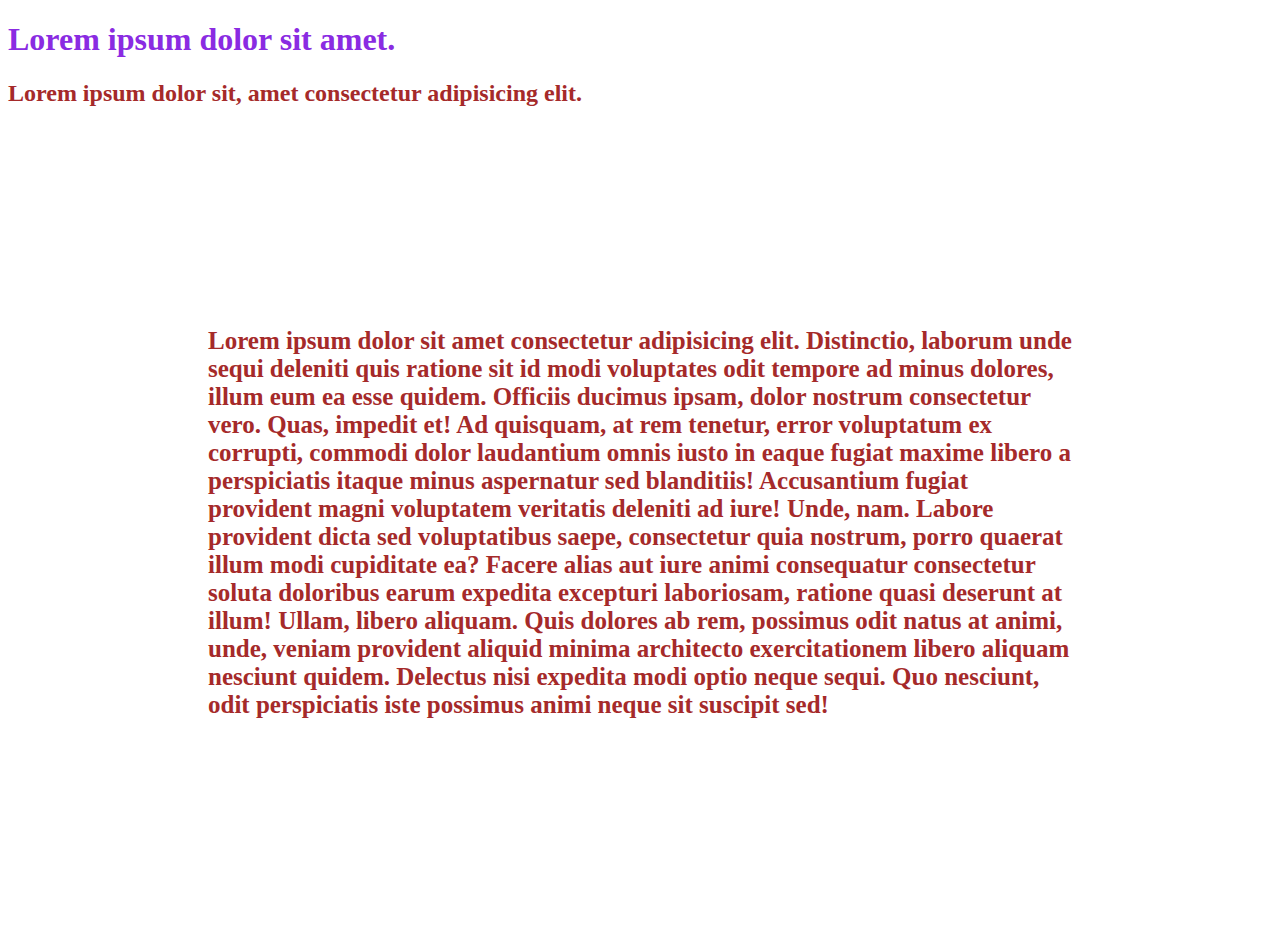
<file: 5-Learn CSS/02_Basics/index.html>
<!DOCTYPE html>
<html lang="en">
<head>
    <meta charset="UTF-8">
    <meta name="viewport" content="width=device-width, initial-scale=1.0">
    <title>CSS basics</title>
    <!-- inline element -->
    <!-- <style>
        h2,p
        {
            color:aqua
        }
    </style> -->
    <!-- inline style  -->
    <style>
        .brown{
            color:brown;
        }
    </style>
    <link rel="stylesheet" href="style.css">
</head>
<body>
    <h1 style="color: blueviolet;">Lorem ipsum dolor sit amet.</h1>
    <h2 class="brown">Lorem ipsum dolor sit, amet consectetur adipisicing elit.</h2>
    <p class="brown">Lorem ipsum dolor sit amet consectetur adipisicing elit. Distinctio, laborum unde sequi deleniti quis ratione sit id modi voluptates odit tempore ad minus dolores, illum eum ea esse quidem. Officiis ducimus ipsam, dolor nostrum consectetur vero. Quas, impedit et! Ad quisquam, at rem tenetur, error voluptatum ex corrupti, commodi dolor laudantium omnis iusto in eaque fugiat maxime libero a perspiciatis itaque minus aspernatur sed blanditiis! Accusantium fugiat provident magni voluptatem veritatis deleniti ad iure! Unde, nam. Labore provident dicta sed voluptatibus saepe, consectetur quia nostrum, porro quaerat illum modi cupiditate ea? Facere alias aut iure animi consequatur consectetur soluta doloribus earum expedita excepturi laboriosam, ratione quasi deserunt at illum! Ullam, libero aliquam. Quis dolores ab rem, possimus odit natus at animi, unde, veniam provident aliquid minima architecto exercitationem libero aliquam nesciunt quidem. Delectus nisi expedita modi optio neque sequi. Quo nesciunt, odit perspiciatis iste possimus animi neque sit suscipit sed!</p>

</body>
</html>
</file>
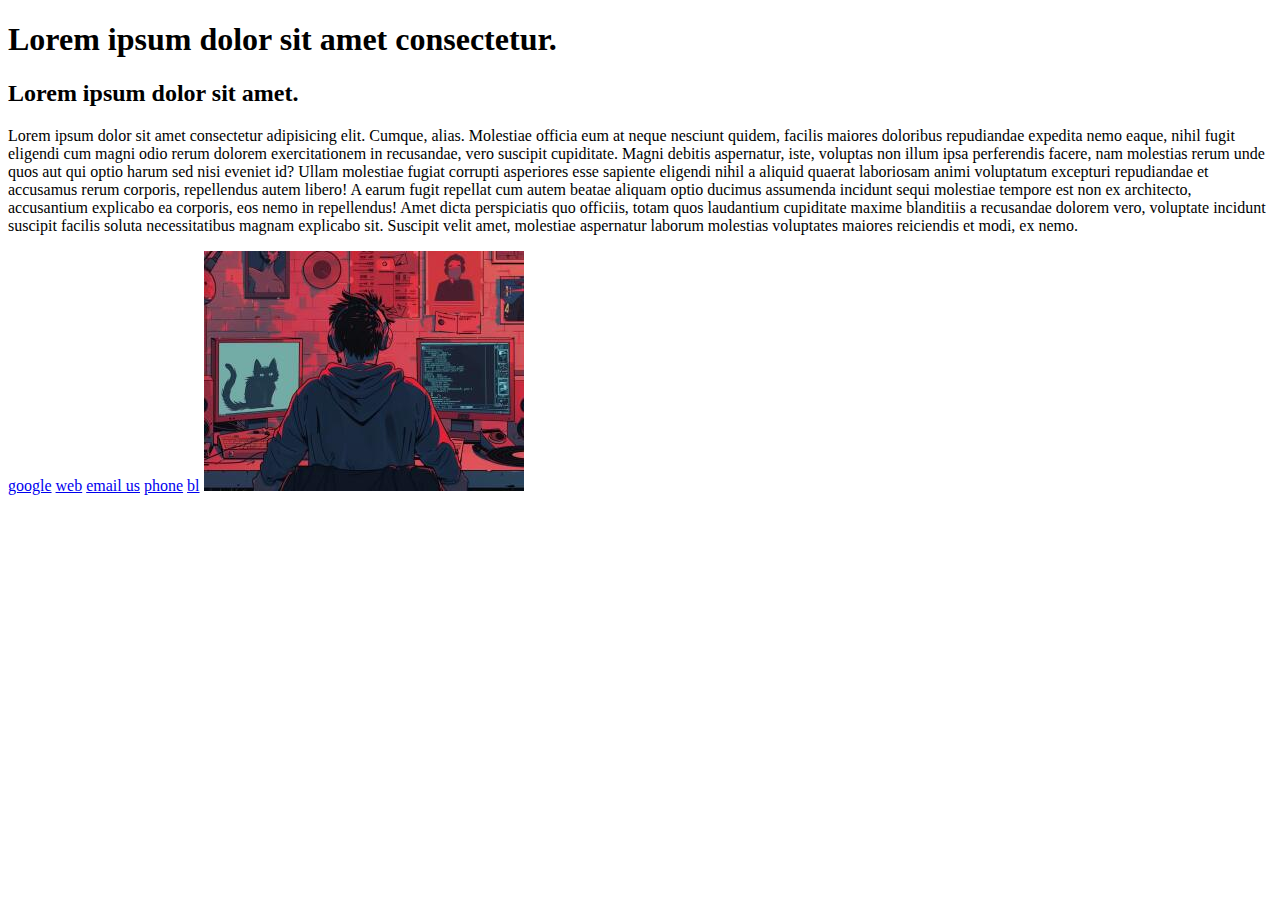
<file: 4-Learn HTML/01_basic.html>
<!DOCTYPE html>
<html lang="en">
<head>
    <meta charset="UTF-8">
    <meta name="viewport" content="width=device-width, initial-scale=1.0">
    <title>Heading</title>
</head>
<body>
    <!-- lorem5= gives 5 words -->
    <h1>Lorem ipsum dolor sit amet consectetur.</h1>
    <h2>Lorem ipsum dolor sit amet.</h2>
    <p>Lorem ipsum dolor sit amet consectetur adipisicing elit. Cumque, alias. Molestiae officia eum at neque nesciunt quidem, facilis maiores doloribus repudiandae expedita nemo eaque, nihil fugit eligendi cum magni odio rerum dolorem exercitationem in recusandae, vero suscipit cupiditate. Magni debitis aspernatur, iste, voluptas non illum ipsa perferendis facere, nam molestias rerum unde quos aut qui optio harum sed nisi eveniet id? Ullam molestiae fugiat corrupti asperiores esse sapiente eligendi nihil a aliquid quaerat laboriosam animi voluptatum excepturi repudiandae et accusamus rerum corporis, repellendus autem libero! A earum fugit repellat cum autem beatae aliquam optio ducimus assumenda incidunt sequi molestiae tempore est non ex architecto, accusantium explicabo ea corporis, eos nemo in repellendus! Amet dicta perspiciatis quo officiis, totam quos laudantium cupiditate maxime blanditiis a recusandae dolorem vero, voluptate incidunt suscipit facilis soluta necessitatibus magnam explicabo sit. Suscipit velit amet, molestiae aspernatur laborum molestias voluptates maiores reiciendis et modi, ex nemo.
    
    </p>
    <!-- anchor tag -->
    <a href="www.google.com">google</a>
    <a href="http://www.google.com">web</a>
    <a href="mailto:kavipriyapmyd22@gmail.com">email us</a>
    <a href="tel:+8610358169">phone</a>
    <a href="http://" target="_blank" rel="noopener noreferrer">bl</a>
    <!-- image tag -->
    <img src="./dp2.jpg" alt="picture">
</body>
</html>
</file>
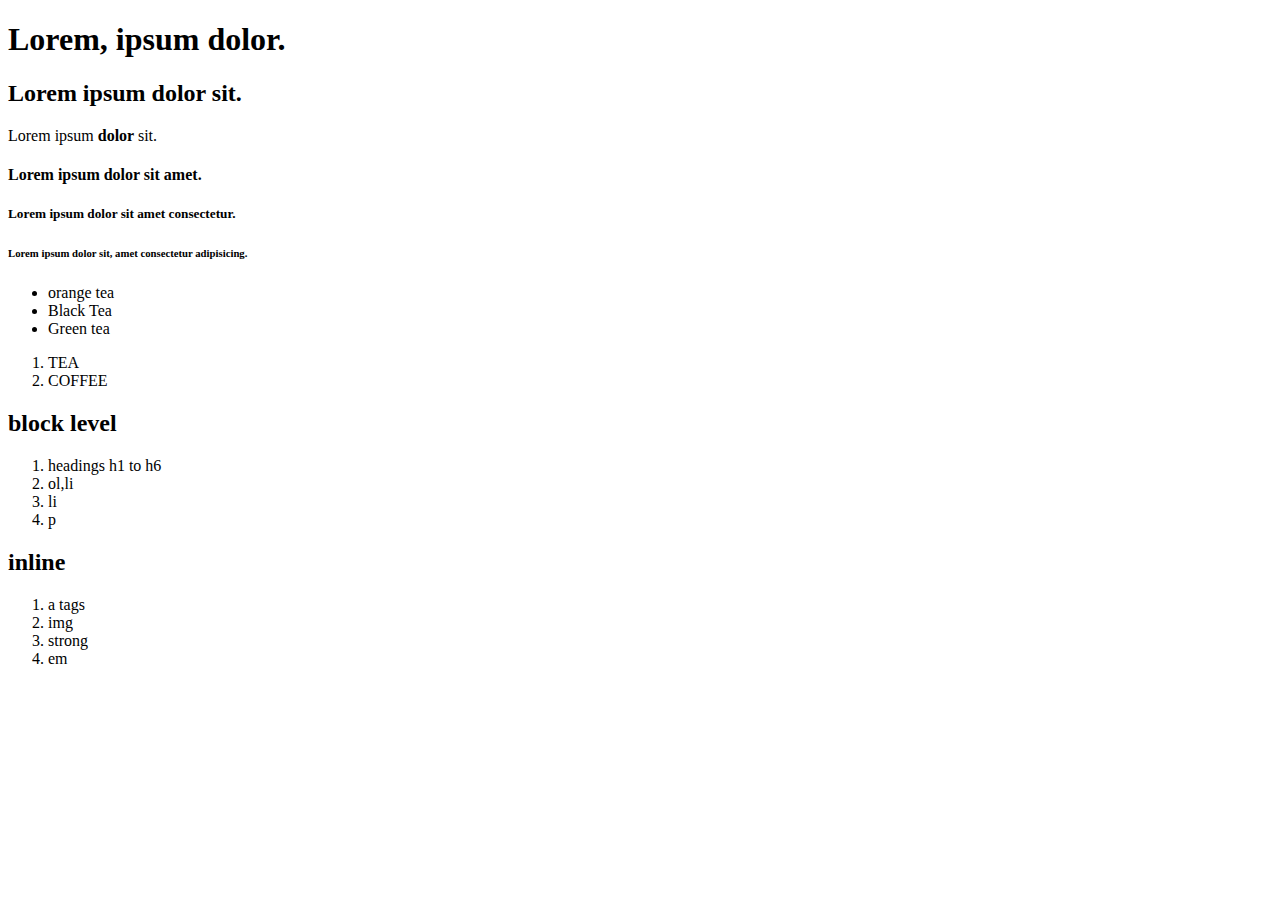
<file: 4-Learn HTML/02_headinglist.html>
<!DOCTYPE html>
<html lang="en">
<head>
    <meta charset="UTF-8">
    <meta name="viewport" content="width=device-width, initial-scale=1.0">
    <title>Document</title>
<body>
    <!-- headings -->
     <!-- strong,b,em,i =to bold or italic in a text -->
    <h1>Lorem, ipsum dolor.</h1>
    <h2>Lorem ipsum dolor sit.</h2>
    Lorem ipsum <strong>dolor </strong>sit.</h3>
    <h4>Lorem ipsum dolor sit amet.</h4>
    <h5>Lorem ipsum dolor sit amet consectetur.</h5>
    <h6>Lorem ipsum dolor sit, amet consectetur adipisicing.</h6>
    <!-- unordered list ,list items ul>li*2 -->
    <ul>
        <li>orange tea</li>
        <li>Black Tea<li>Green tea</li>
    </ul>
    <!-- ordered list it emphasis some way to do things -->
    <ol>
        <li>TEA</li>
        <li>COFFEE</li>
    </ol>
 <!-- div is a container -->
    <div>
        <h2>block level</h2>
            <ol>
                <li>headings h1 to h6</li>
                <li>ol,li</li>
                <li>li</li>
                <li>p</li>
            </ol>
    </div>
    <div>
        <h2>inline</h2>
        
            <ol>
                <li>a tags</li>
                <li>img</li>
                <li>strong</li>
                <li>em</li>
            </ol>
    </div>
    
</body>
</html>
</file>
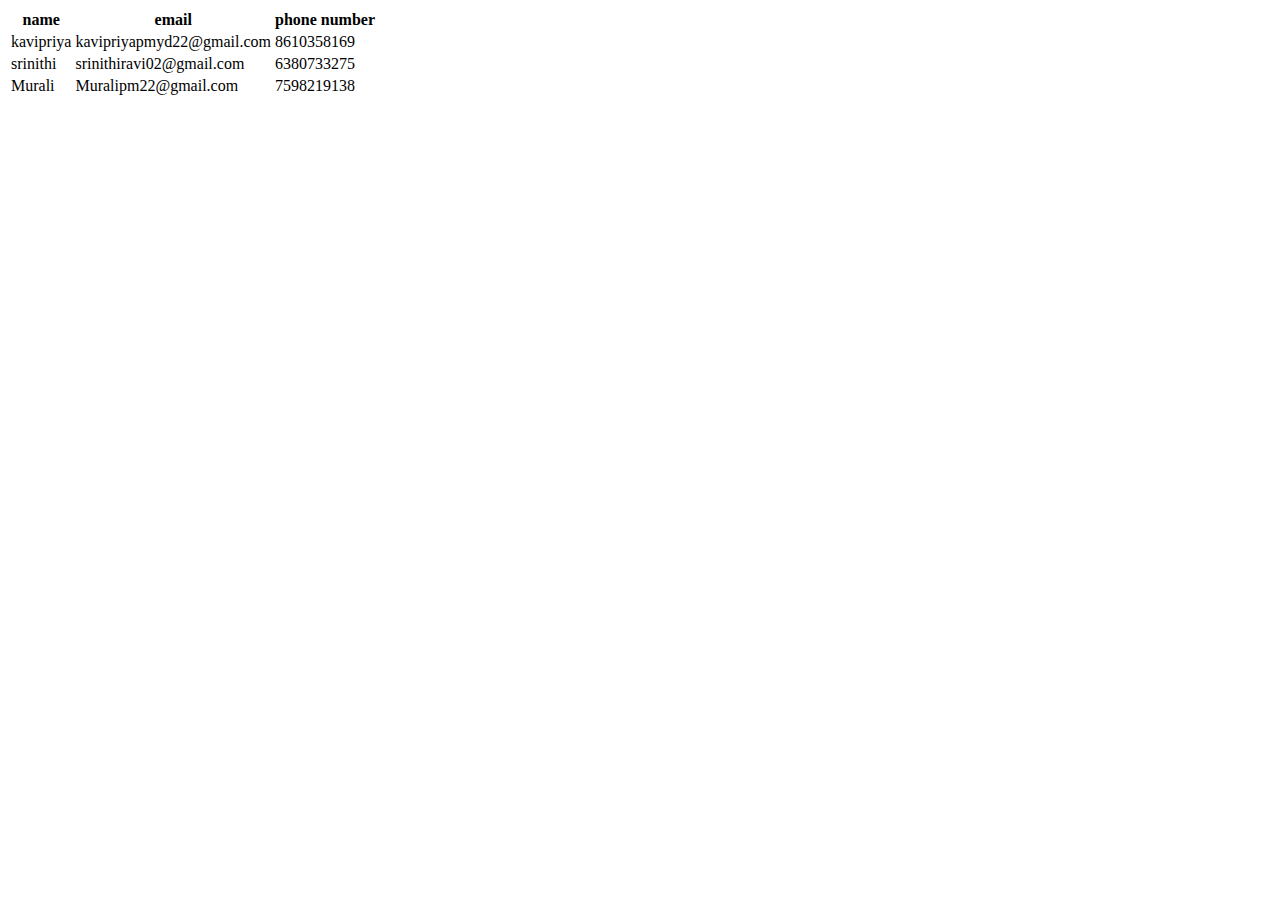
<file: 4-Learn HTML/03_tables.html>
<!DOCTYPE html>
<html lang="en">
<head>
    <meta charset="UTF-8">
    <meta name="viewport" content="width=device-width, initial-scale=1.0">
    <title>Document</title>
</head>
<body>
    <table>
        <tr>
            <th>name</th>
            <th>email</th>
            <th>phone number</th>
        </tr>
    <tr>
        <td>kavipriya</td>
        <td>kavipriyapmyd22@gmail.com</td>
        <td>8610358169</td>
    </tr>
    <tr>
        <td>srinithi</td>
        <td>srinithiravi02@gmail.com</td>
        <td>6380733275</td>
    </tr>
    <tr>
        <td>Murali</td>
        <td>Muralipm22@gmail.com</td>
        <td>7598219138</td>
        
    </tr>
   
</table>
    
</body>
</html>
</file>
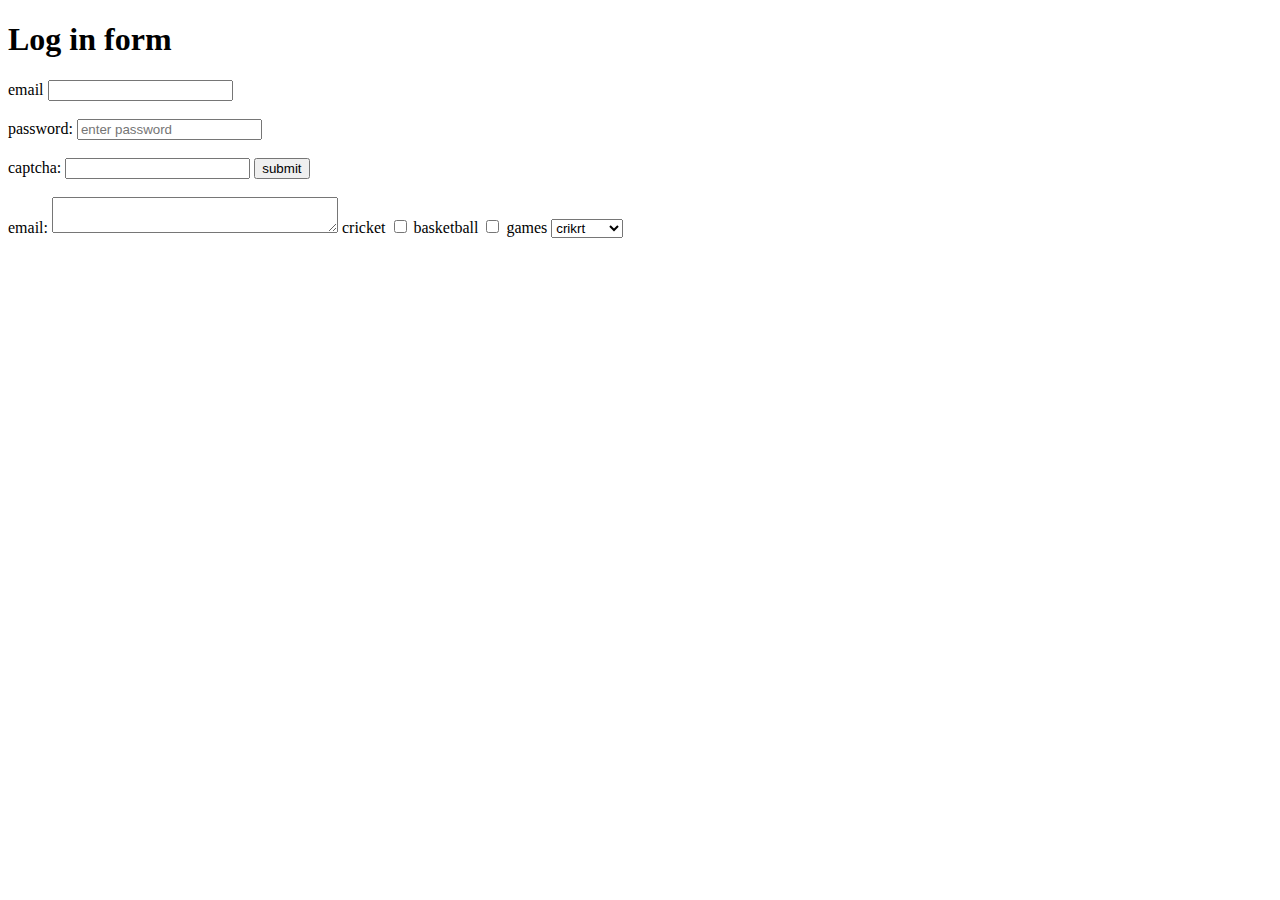
<file: 4-Learn HTML/04_forms.html>
<!DOCTYPE html>
<html lang="en">
<head>
    <meta charset="UTF-8">
    <meta name="viewport" content="width=device-width, initial-scale=1.0">
    <title>Document</title>
</head>
<body>
    <h1>Log in form</h1>
    <form >
        <label id="a" for="email">email
            <input type="email" name="email" id="a">
        <br>
        <br>
        <label for="password">password:
            <input placeholder=
            "enter password" type="password" name="password" id="">
        </label>
        <br>
        <br>
        <label for="captcha">captcha:
            <input type="text" name="captcha">
        </label>
        <button type="submit">submit</button>
    </form>
    <br>
    <br>
    <form >
        <label for="detail">email:
            <textarea row=5 cols=33 name="detail" id=""></textarea>
        </label>
        <label for="games">cricket
            <input type="checkbox" name="games" id="">
        <label for="games">basketball
            <input type="checkbox" name="games" id="">
        </label>
        <label for="games">games
            <select name="games" id="">
                <option value="cricket">crikrt</option>
                <option value="baseball">baseball</option>
            </select>
        </label>
        
    </form>
        
</body>
</html>
</file>
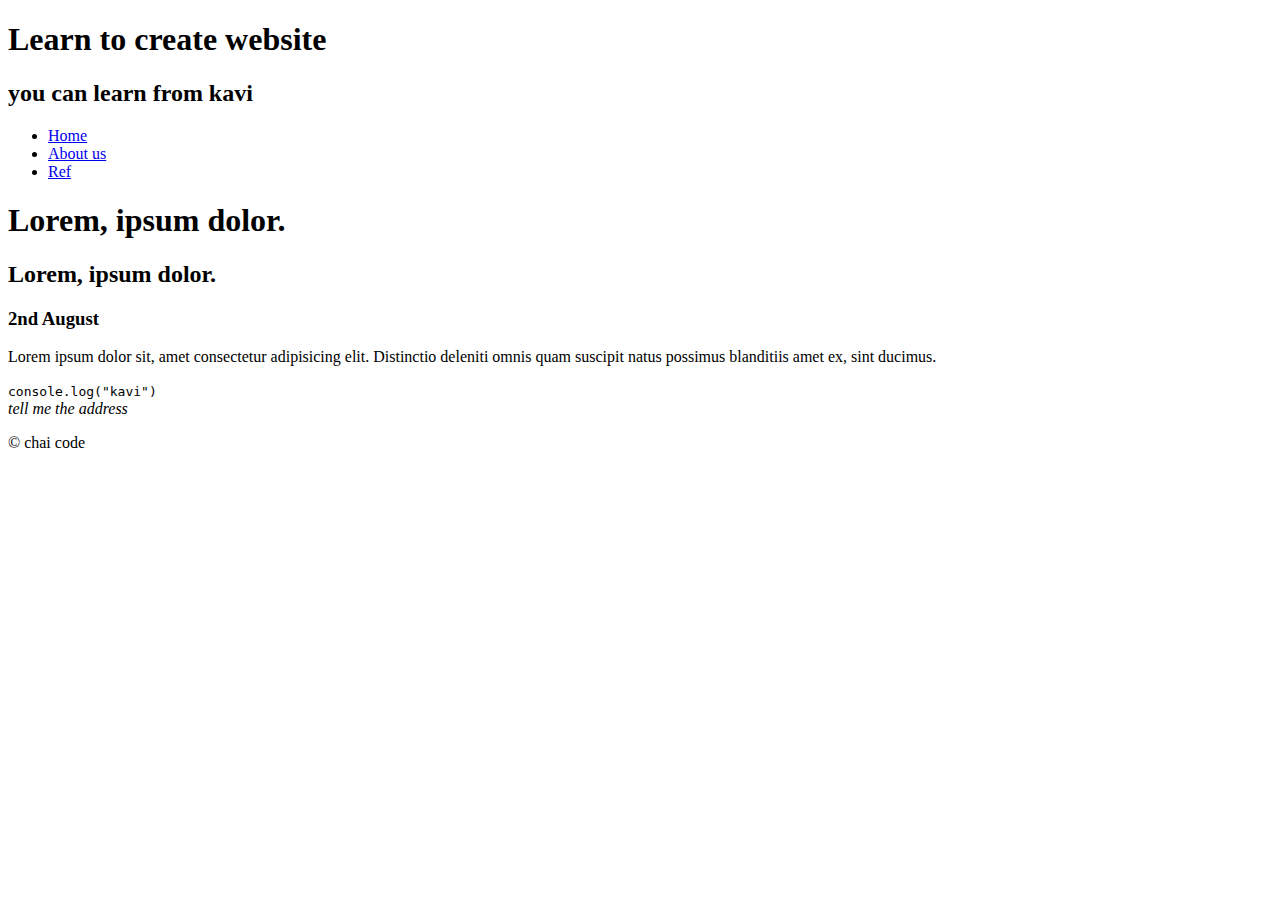
<file: 4-Learn HTML/05-semantic.html>
<!DOCTYPE html>
<html lang="en">
<head>
    <meta charset="UTF-8">
    <meta name="viewport" content="width=device-width, initial-scale=1.0">
    <title>Gym Workout</title>
    <!-- instead of div header can be used -->
<body>
    <hgroup>
        <header>
            <h1>Learn to create website</h1>
            <h2>you can learn from kavi</h2>
            
        </header>
    </hgroup>
    <nav><ul>
        <li><a href="#">Home</a></li>
        <li><a href="#">About us</a></li>
        <li><a href="#">Ref</a></li>
    </ul></nav>
</head>
<article>
    <hgroup>
        <h1>Lorem, ipsum dolor.</h1>
        <h2>Lorem, ipsum dolor.</h2>
        <h3><time datetime="2024-08-02">2nd August</time></h3>
    </hgroup>
    <section>
        <p>Lorem ipsum dolor sit, amet consectetur adipisicing elit. Distinctio deleniti omnis quam suscipit natus possimus blanditiis amet ex, sint ducimus.</p>
    </section>
    <section>
        <code>console.log("kavi")</code>
    </section>
    </article>
<footer>
    <address>tell me the address</address>
    <p>&copy;  chai code</p>
</footer>
</body>
</html>
</file>
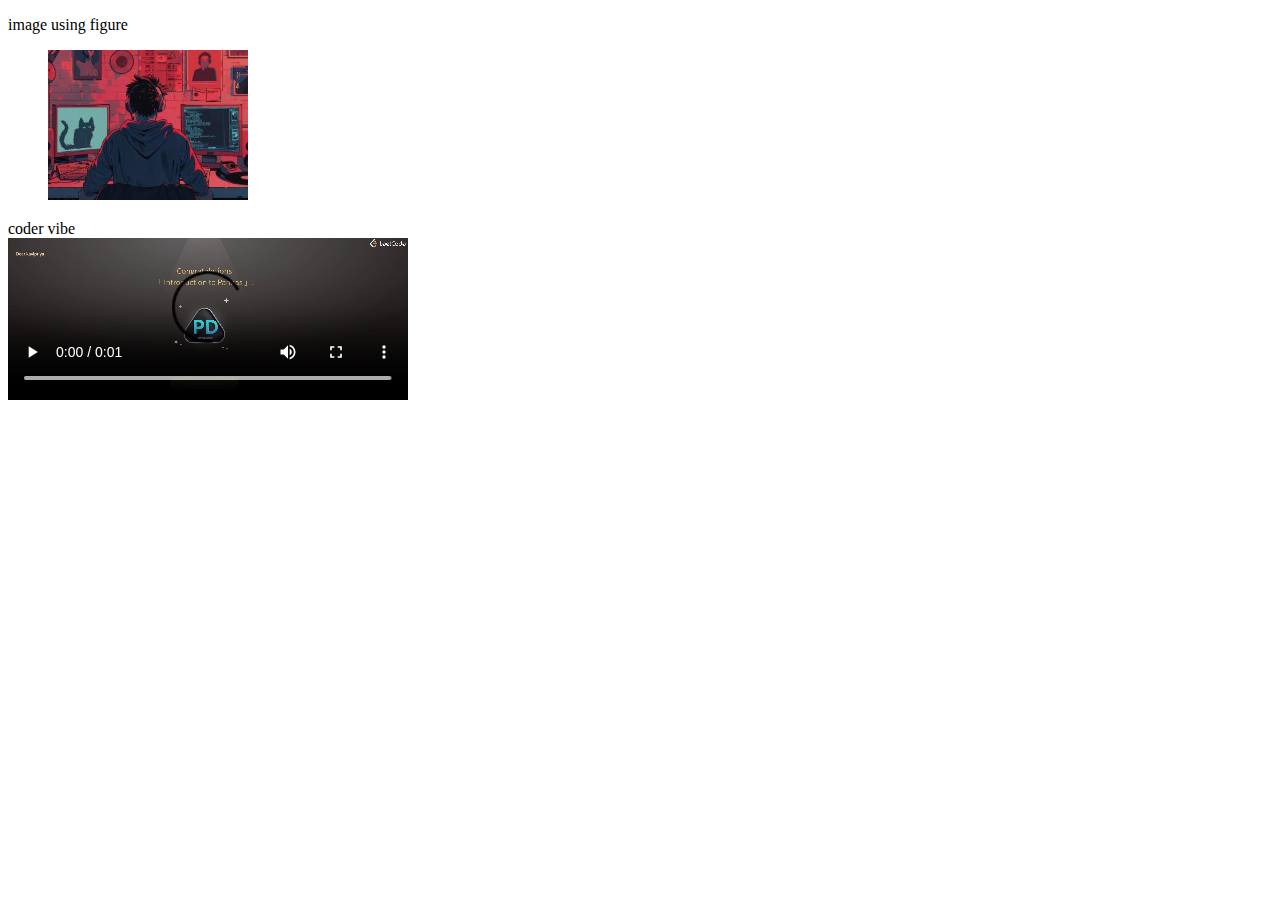
<file: 4-Learn HTML/06-media.html>
<!DOCTYPE html>
<html lang="en">
<head>
    <meta charset="UTF-8">
    <meta name="viewport" content="width=device-width, initial-scale=1.0">
    <title>Document</title>
</head>
<body>
    <p>image using figure</p>
    <figure>
        <img src="./dp2.jpg" alt="coder" width="200px">
    </figure>
    <figcaption>coder vibe</figcaption>
    <video src="./pandas.mp4" width="400px" controls controlslist="noremoteplayback"></video>

</body>
</html>
</file>
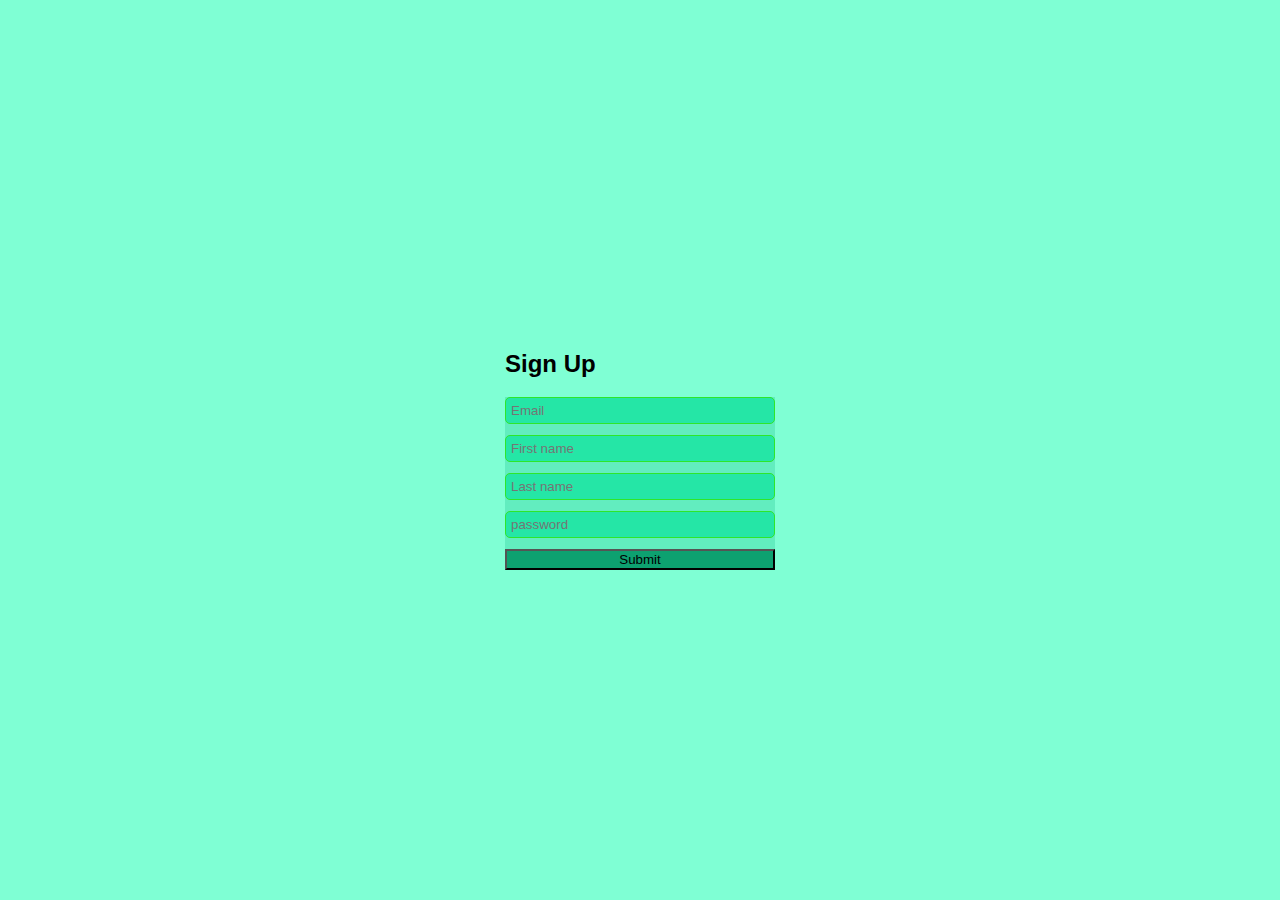
<file: 5-Learn CSS/03_loginproject/activity.html.html>
<!DOCTYPE html>
<html lang="en">
<head>
    <meta charset="UTF-8">
    <meta name="viewport" content="width=device-width, initial-scale=1.0">
    <title>Sign up form</title>
    <style>
        body{
            font-family: Arial, Helvetica, sans-serif;
            padding: 0;
            margin: 0;
            background-color: aquamarine;
            display:flex;
            align-items: center;
            justify-content: center;
            height: 100vh;
    
        }
        
        .form{
            background-color: rgb(98, 237, 191);
            color: black;
            display:flex;
            flex-direction:column;
            gap:10px;
            width: 270px;
        }
        input{
            margin-bottom: 1px;
            padding:5px;
            border-radius: 5px;
            border: 1px solid rgb(45, 231, 42);
            background-color: rgb(37, 230, 166);
            color: black;
        }
        button{
            background-color: rgb(13, 161, 112);
        }
        button.hover{
            background-color: rgb(10, 154, 106);
        }


    </style>
</head>

<body>
    <div>
        <h2>Sign Up</h2>
        <form  class="form">
            <input type="email" placeholder="Email">
            <input type="text" placeholder="First name">
            <input type="text" placeholder="Last name">
            <input type="password" placeholder="password">
            <button type="submit">Submit</button>
        </form>
    </div>
</body>
</html>
</file>
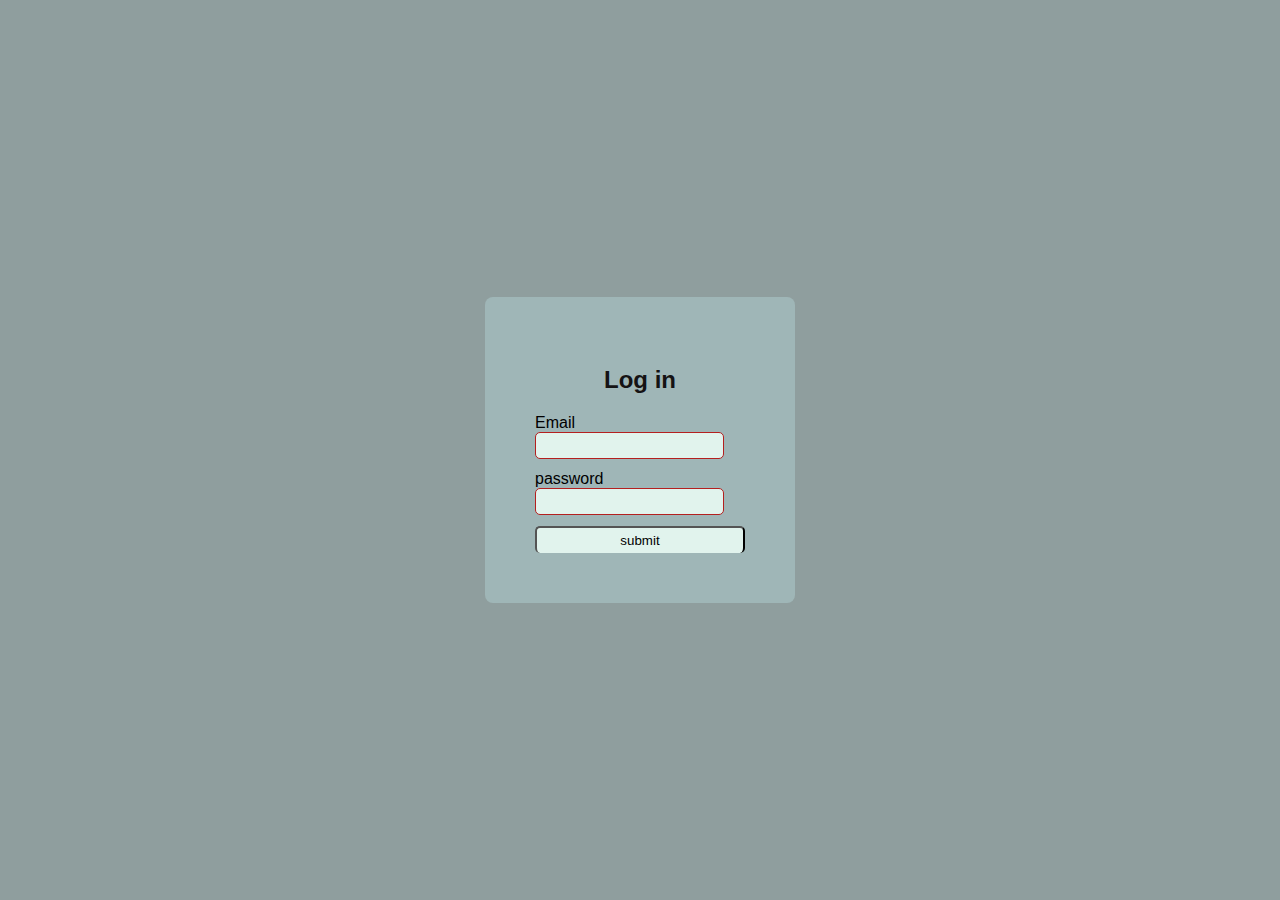
<file: 5-Learn CSS/03_loginproject/login.html>
<!DOCTYPE html>
<html lang="en">
<head>
    <meta charset="UTF-8">
    <meta name="viewport" content="width=device-width, initial-scale=1.0">
    <title>Log in page</title>
    <style>
        body{
            font-family: Arial, Helvetica, sans-serif;
            background-color: rgb(143, 158, 158);
            /* flush out margin */
            margin: 0;
            padding:0;
            height:100vh;/* view port height  if the browser stinck it will remain the same*/
            display:flex;  
            /* flex box 2 property */
            justify-content: center;
            align-items: center;
        }
        .card{
            background-color:rgb(159, 182, 183);
            border-radius: 8px;
            padding:50px;
            width: 210px;
            /* from actual width we are changing as required
             */
        }
        h2{
            color: rgb(21, 19, 20);
            text-align: center;
            margin-bottom: 20px;
        }
        form{
            display:flex;
            flex-direction: column;
            gap:10px;

        }
        input{
            margin-bottom: 1px;
            padding:5px;
            border-radius: 5px;
            border: 1px solid rgb(180, 31, 31);
            background-color: rgb(225, 243, 237);

        }
        button{
            background-color:rgb(225, 243, 237) ;
            border-radius: 5px;
            border-bottom: 5px;
            padding: 5px;


        }
        button:hover{
            background-color: aliceblue;
        }
    </style>
</head>
<body>
    <div class="card">
        <h2> Log in</h2>
        <form ><label>Email<input type="email"></label> 
        <label>password<input type="password"></label> 
    <button type="submit">submit</button>
</form>
    
    </div>
</body>
</html>
</file>
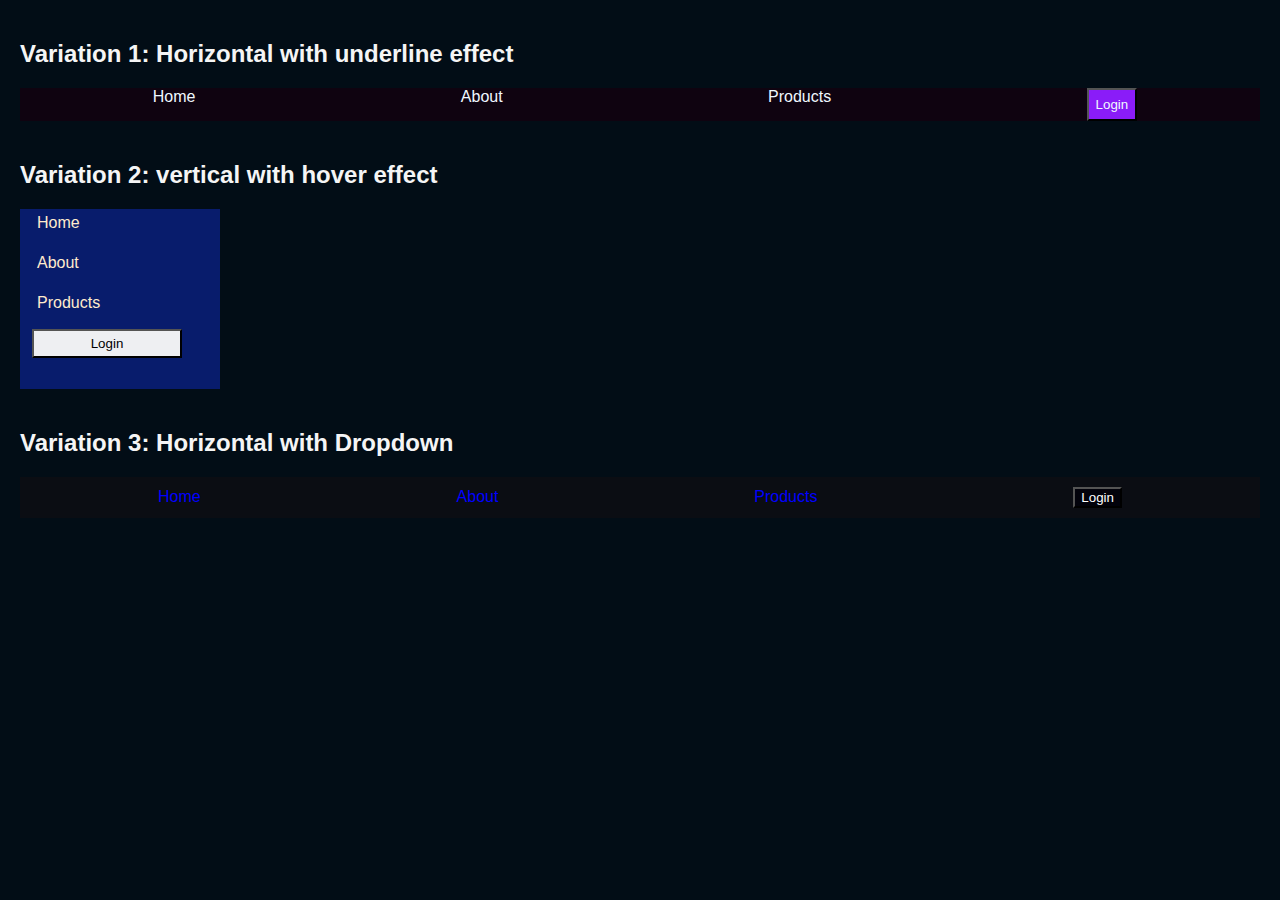
<file: 5-Learn CSS/03_loginproject/navbar_project.html>
<!DOCTYPE html>
<html lang="en">
<head>
    <meta charset="UTF-8">
    <meta name="viewport" content="width=device-width, initial-scale=1.0">
    <title>Navbar</title>
    <style>
        body{
            font-family: Arial, Helvetica, sans-serif;
            margin:0;
            padding:20px;
            background-color: rgb(2, 13, 22);
            color:whitesmoke
        }
        .nav-container{
            margin-bottom: 40px;

        }
        h2{
            margin-bottom: 20px;
        }
        .nav1{
            border:20px;
            background-color: rgb(15, 3, 16);
        }
        .nav1 ul{
            list-style-type: none;
            display:flex;
            /* the above line align left to right */
            justify-content: space-around;
            margin:0;
            padding:0;

        }
        .nav1 li{
            display:inline;
        }
        .nav1 a{
            color:aliceblue;
            /* background-color: rgb(2, 31, 31); */
            padding:10px;
            position:relative;
            text-decoration: none;
           
        }
        .nav1 .login-btn{
            color: aliceblue;
            background-color: rgb(138, 28, 248);
            padding:7px;
            cursor:pointer;
            
        }
        .nav1 a::after
        {
            content:"abc";
            position:absolute;
            height:12px;
            width:100%;
            bottom:0;
            left:0;
            background-color: blue;
            transform: scaleX(0);
            transition:transform 0.3s ease-in-out;
        }
        .nav1 a: hover ::after
        {
            transform:scaleX(1);

        }
        .nav2{
            background-color: rgb(8, 28, 108);
            width:200px;
            height:180px;
        }
        .nav2 ul{
            list-style-type: none;
            padding:0;
            margin:0;

        }
        .nav2 li{
            margin:12px;
        }
        .nav2 a{
            text-decoration: none;
            color:blanchedalmond;
            display:block;
            width:180px;
            padding:5px;
        }
        .nav2 .login-btn{
            background-color: rgb(238, 239, 242);
            width:150px;
            padding: 5px;
        }
        .nav2 a:hover{
            background-color: rgb(4, 26, 45);

        }
        .nav2 .login-btn:hover{
            background-color: rgb(9, 9, 164);
            border-radius: 5px solid rgb(16, 3, 3);
        }
        .nav3{
            background-color: rgb(11, 13, 19);
            padding:10px;
         }
        .nav3 ul{
            list-style: none;
            padding:0;
            margin:0;
            display:flex;
            justify-content: space-around;
            align-items: baseline;
        }
        .nav3 a{
            text-decoration :none;
            color: blue;
            display:block;
            
        }
        .nav3 .dropdown-content{
            display:none;

        }
        .nav3  .dropdown:hover .dropdown-content
        {
            display:block;
            position:absolute;
            /* background-color: aliceblue; */
            padding:15px;
            min-width:100px;
        }
        .nav3 .login-btn{
            background-color: rgb(2, 2, 11);
            color:rgb(255, 255, 255)
        }
        .nav3 .login-btn:hover{
            background-color: rgb(67, 19, 126);
        }


    </style>
</head>
<body>
    <div class="nav-container">
        <h2>Variation 1: Horizontal with underline effect</h2>
        <nav class="nav1">
            <ul>
                <li><a href="#">Home</a></li>
                <li><a href="#">About</a></li>
                <li><a href="#">Products</a></li>
                <li><button class="login-btn">Login</button></li>
            </ul>
        </nav>
    </div>
    <div class="nav-container">
        <h2>Variation 2: vertical with hover effect</h2>
        <nav class="nav2">
            <ul>
                <li><a href="#">Home</a></li>
                <li><a href="#">About</a></li>
                <li><a href="#">Products</a></li>
                <li><button class="login-btn">Login</button></li>
            </ul>
        </nav>
    </div>
    <div class="nav-container">
        <h2>Variation 3: Horizontal with Dropdown</h2>
        <nav class="nav3">
            <ul>
                <li><a href="#">Home</a></li>
                <li class="dropdown"><a href="#">About</a>
                <!-- <div> -->
                <div class="dropdown-content">
                <a href="#">ourstory</a>
                <a href="#">Team</a>
                <a href="#">contact</a>
                </div>
            </li>
                <a href="#">Products</a>
                <li><button class="login-btn">Login</button></li>
            </ul>
        </nav>
    </div>
    
</body>
</html>
</file>
<file: 5-Learn CSS/02_Basics/style.css>
/* style by using a file */
p{
    font-weight: bolder;
    font-size: 25px;
    margin:auto;
    padding: 200px;
}
</file>
